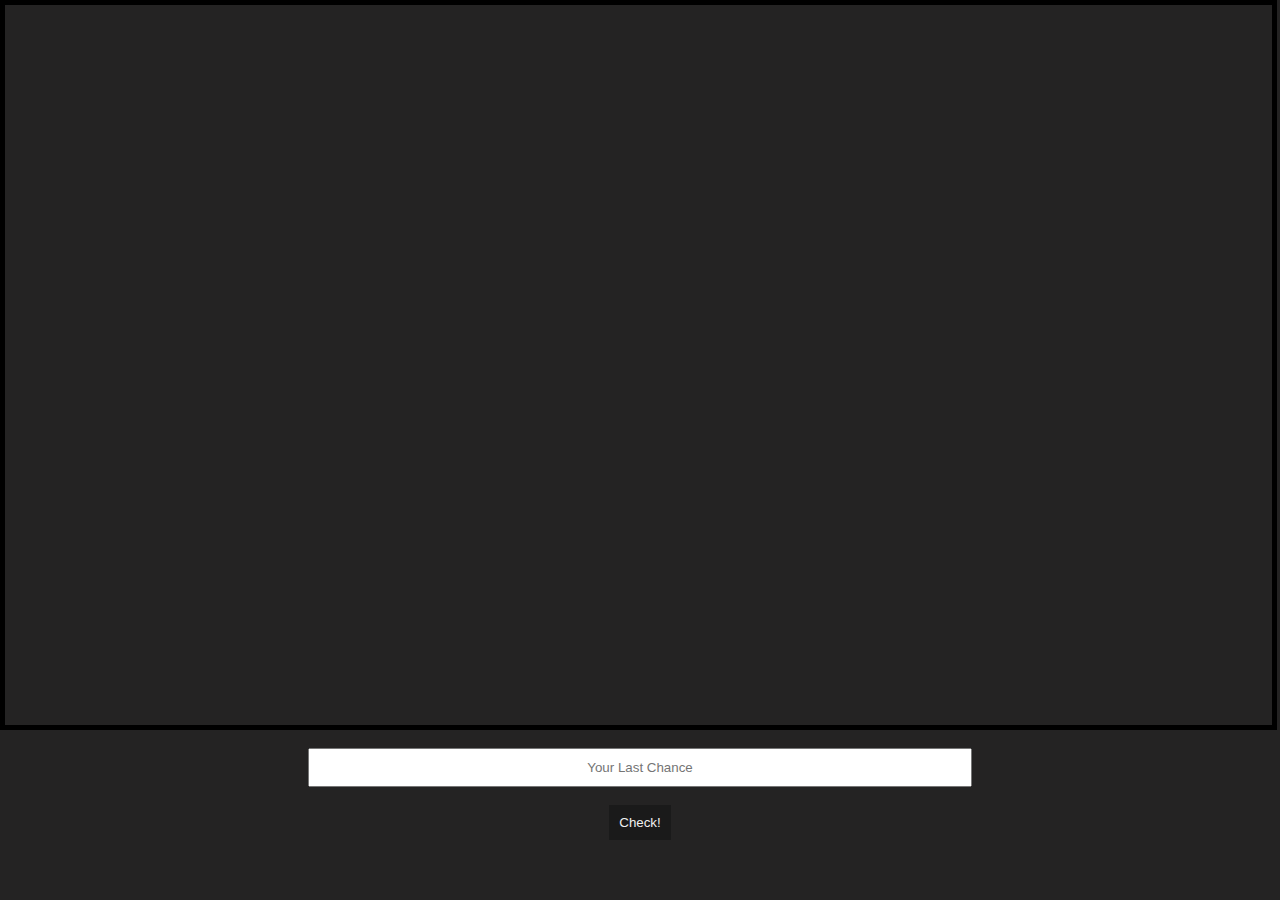
<file: index.html>
<!DOCTYPE html>
<html lang="en">
<head>
    <meta charset="UTF-8">
    <meta name="viewport" content="width=device-width, initial-scale=1.0">
    <title>Title</title>
    <link rel="stylesheet" href="./css/index.css">
    <script src="./js/index.js"></script>
</head>
<body>

        <div class="video-box">
            <iframe id="video" src="https://www.youtube.com/embed/D4c0UTnNXDM?autoplay=1&controls=0&loop=0&rel=0" frameborder="0" allowfullscreen></iframe>        </div>

    <div class="bottom-section">
        <input type="text" placeholder="Your Last Chance" id="textInput">
    </div>
    
    <div class="submit-button">
        <button type="button" onclick="check()">Check!</button>
    </div>

    <div class="information"></div>
    <script>
        // Wait for the DOM to be ready
        document.addEventListener('DOMContentLoaded', function () {
            // Get the iframe element
            var videoIframe = document.getElementById('video');

            // Play the video
            videoIframe.contentWindow.postMessage('{"event":"command","func":"playVideo","args":""}', '*');
        });
    </script>
</body>
</html>
</file>
<file: css/index.css>
/* index.css */

body {
    font-family: Arial, sans-serif;
    background-color: #242323;
    margin: 0;
    padding: 0;
}

.video-container {
    display: flex;
    flex-wrap: wrap;
    justify-content: space-around;
    margin-top: 2vh
}

.video-box {
    width: 99%;
    height: 80vh; 
    margin-bottom: 2vh;
    border: 5px  black solid;

}

.video-box iframe {
    width: 100%;
    height: 100%;
}

.bottom-section {
    text-align: center;
}

#textInput {
    padding: 10px;
    width: 50%;
    text-align: center;
}

button {
    padding: 10px;
    background-color: #1a1a1a; /* Ghostly Black */
    color: #f0f0f0; /* Ghostly White */
    border: none;
    cursor: pointer;
}

button:hover {
    background-color: #000000; /* Darker Ghostly Black on hover */
}
.submit-button{
    align-items: center;
    text-align: center;
    margin-top: 2vh;
}
.information {
    text-align: center;
    color: red; /* You can replace brightred with the appropriate color value */
    font-weight: bold;
    font-size: 30px;
}
</file>
